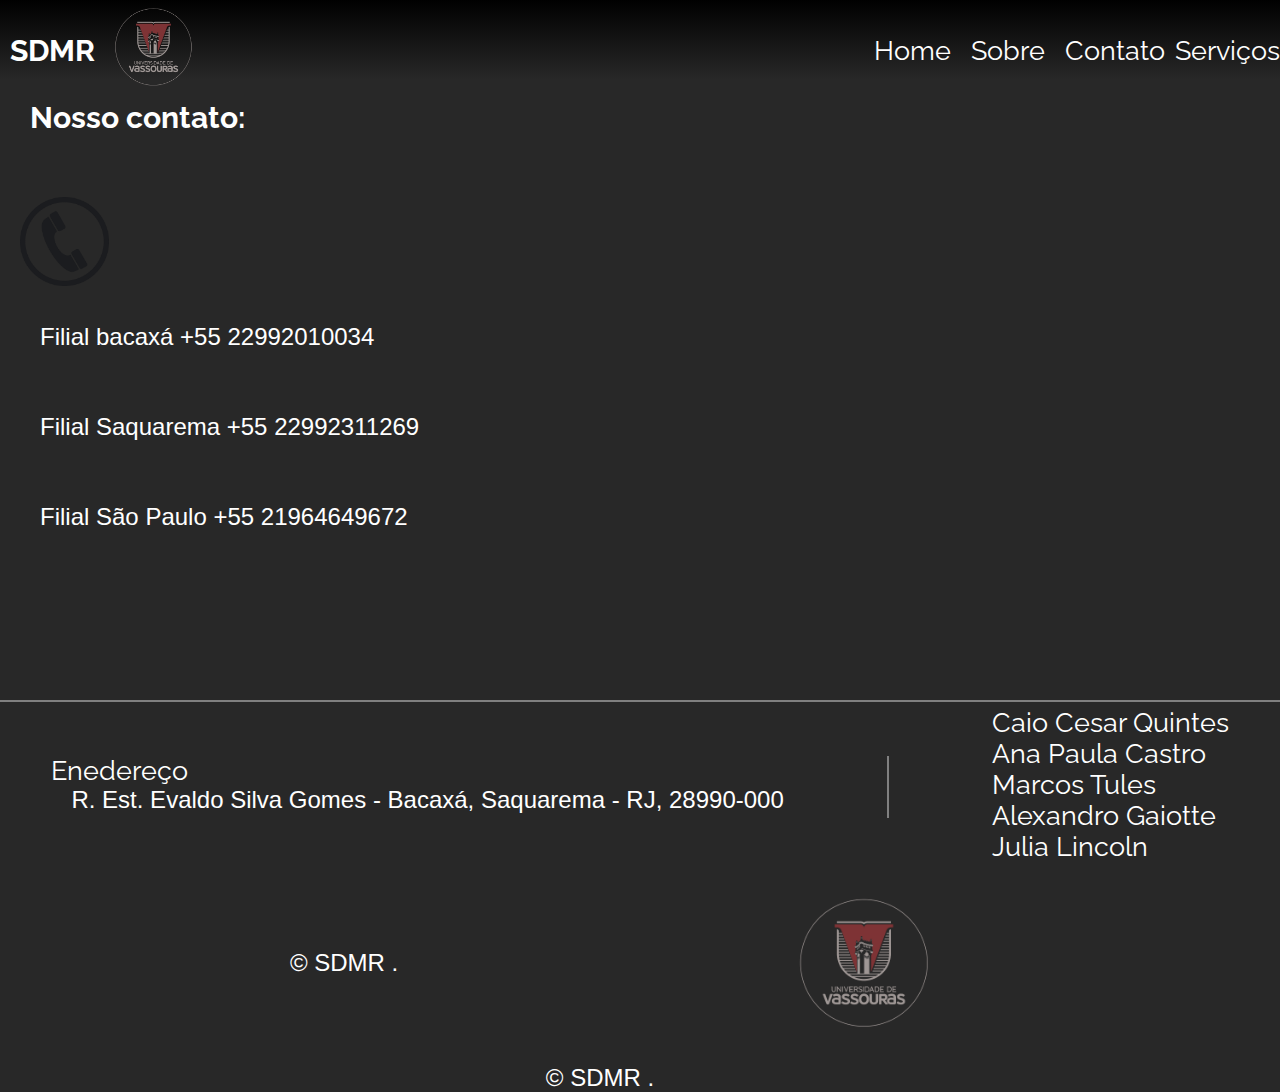
<file: ex001/contato.html>
<!DOCTYPE html>
  <html lang="pt-br">
    <head>
      <meta charset="UTF-8">
      <link rel="preconnect" href="https://fonts.googleapis.com">
      <link rel="preconnect" href="https://fonts.gstatic.com" crossorigin>
      <link href="https://fonts.googleapis.com/css2?family=Raleway:wght@100&display=swap" rel="stylesheet">
      <meta http-equiv="X-UA-Compatible" content="IE=edge">
      <meta name="viewport" content="width=device-width, initial-scale=1.0">
      <link rel="stylesheet" href="style.css">
      
  <title>SDMR</title>
</head>
<body>

  <header>
    <nav>
        <div>
          <h1>SDMR </h1>
        </div>
        <div class="uss">   <img src="codigo-etica-logo.png" alt="Imagem de exemplo"></div>
      <ul>
        <li><a href="./index.html">Home</a></li>
        <li><a href="./sobre.html">Sobre</a></li>
        <li><a href="./contato.html">Contato</a></li>
        <a href="./serviços.html">Serviços</a></li>
      </ul>
    </nav>
  </header>

  <main>
    <div class="primeira">
      <h1> Nosso contato:</h1>
      <br> </br>
      <img src="pngegg.png" alt="Imagem de exemplo">
      <br></br>
      <p> Filial bacaxá +55 22992010034</p>
      <br> </br>
      <p> Filial Saquarema  +55 22992311269</p>
      <br> </br>
      <p> Filial São Paulo  +55 21964649672 </p>
      <br> </br>
    
    
    
    
    </div>
  </main>

  <div class="borda"></div>

  <footer>

    <div>

      <ul class="dados">
        <span>Enedereço</span>
        <p>R. Est. Evaldo Silva Gomes - Bacaxá, Saquarema - RJ, 28990-000</p>
      </ul>
  
      
      <div class="borda1"></div>
      
      <ul>
        <span>Caio Cesar Quintes</span>
        <span>Ana Paula Castro</span>
        <span>Marcos Tules</span>
        <span>Alexandro Gaiotte</span>
        <span>Julia Lincoln</span>
      </ul>
    </div>
    <div class="gamb">
      <div></div>
      <p class="ppp">&copy; SDMR .</p>
      <img src="codigo-etica-logo.png" alt="Imagem de exemplo">
      <div></div>
    </div>
    
    <div class="gamb">
      <div></div>
      <p class="ppp">&copy; SDMR .</p>
      <div></div>
    </div>

  </footer>
  
</body>
</html>
</file>
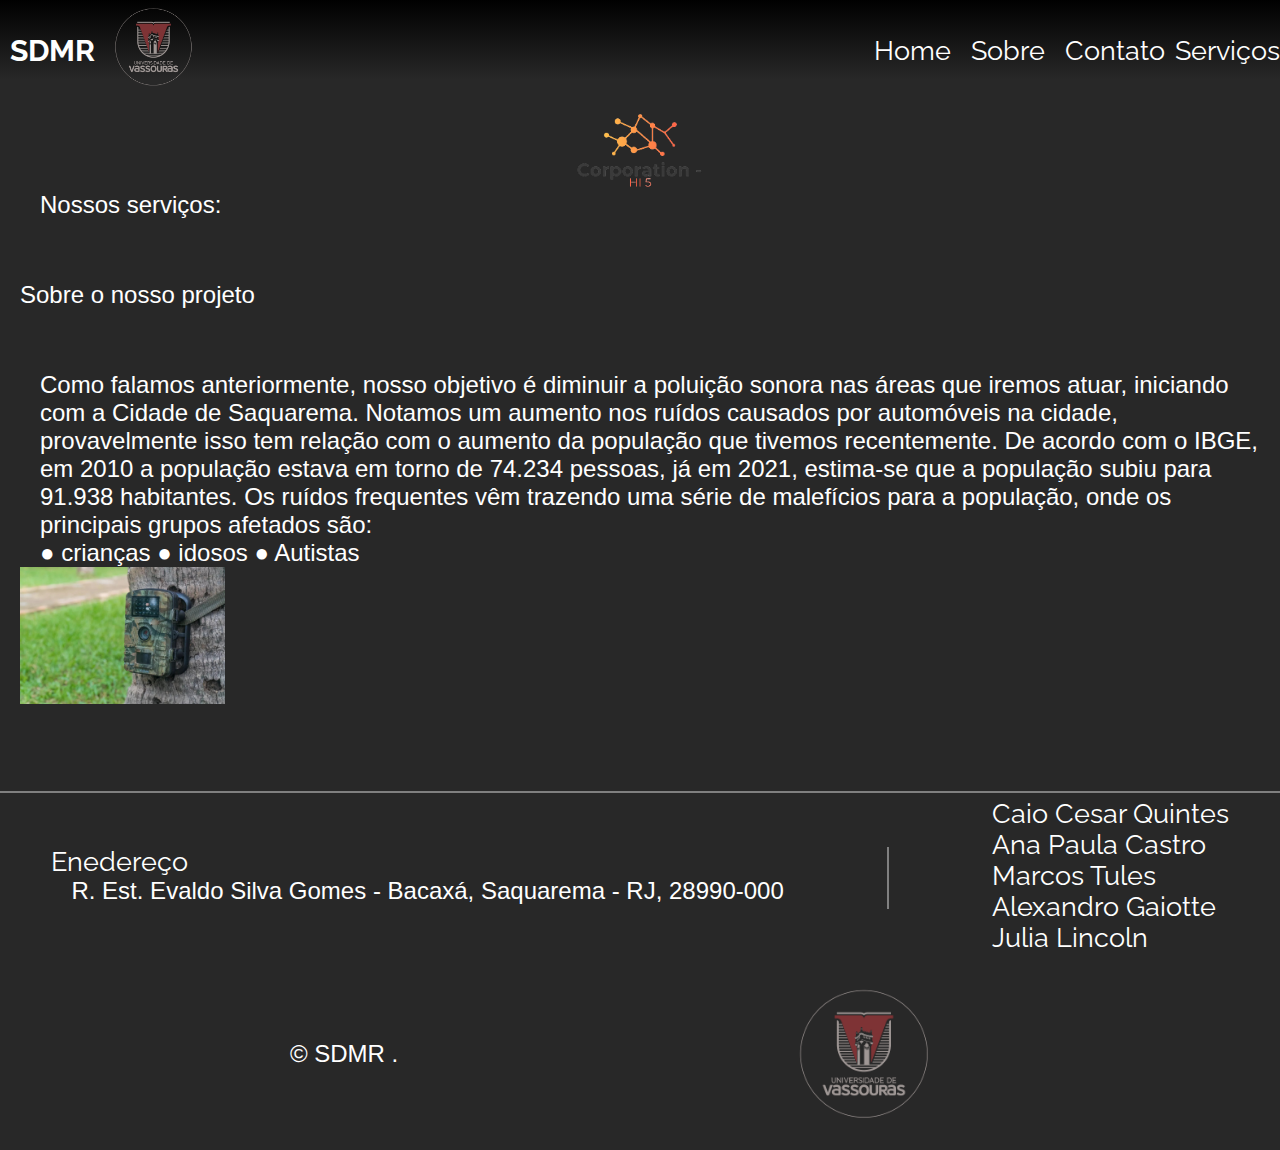
<file: ex001/serviços.html>
<!DOCTYPE html>
  <html lang="pt-br">
    <head>
      <meta charset="UTF-8">
      <link rel="preconnect" href="https://fonts.googleapis.com">
      <link rel="preconnect" href="https://fonts.gstatic.com" crossorigin>
      <link href="https://fonts.googleapis.com/css2?family=Raleway:wght@100&display=swap" rel="stylesheet">
      <meta http-equiv="X-UA-Compatible" content="IE=edge">
      <meta name="viewport" content="width=device-width, initial-scale=1.0">
      <link rel="stylesheet" href="style.css">
      <link rel="icon" type="image/x-icon" href="hi_5_sem_fundo-removebg-preview2.ico">
  <title>SDMR</title>
</head>
<body>

  <header>
    <nav>
        <div>
          <h1>SDMR </h1>
          
        </div>
        <div class="uss">   <img src="codigo-etica-logo.png" alt="Imagem de exemplo"></div>
      <ul>
        <li><a href="./index.html">Home</a></li>
        <li><a href="./sobre.html">Sobre</a></li>
        <li><a href="./contato.html">Contato</a></li>
        <a href="./serviços.html">Serviços</a></li>
      </ul>
      </ul>
    </nav>
  </header>

  <div class="logo"> <img class="hi5" src="hi-five/hi_5_sem_fundo-removebg-preview2.png" alt="Imagem de exemplo"></div>
  <main>
    <div class="primeira">
    
       <p>Nossos serviços: </p>
       <br> </br>
       <H2>
        Sobre o nosso projeto
    </H2> <br> <br/>
    <p>Como falamos anteriormente, nosso objetivo é diminuir a poluição sonora nas áreas que iremos atuar, iniciando com a Cidade de Saquarema. Notamos um aumento nos ruídos causados por automóveis na cidade, provavelmente isso tem relação com o aumento da população que tivemos recentemente. De acordo com o IBGE, em 2010 a população estava em torno de 74.234 pessoas, já em 2021, estima-se que a população subiu para 91.938 habitantes. Os ruídos frequentes vêm trazendo uma série de malefícios para a população, onde os principais grupos afetados são:
    </p>
    <p>
        ●	crianças
        ●	idosos
        ●	Autistas 
    </p>
   <div class="fs"> <img src="pantanal-dsc0001-eduardo-palacio-g1.jpeg" alt="Imagem de exemplo">
       <br> </br></div>
       

    </div>

    <!-- <div class="segundo">
      <p>Esta é a primeira seção do meu site.</p>
      <img src="img/ft1.png" alt="Imagem de exemplo 2">
    </div>  -->

    <!-- <div class="terceiro">
      <p>Esta é a segunda seção do meu site.</p>
      <img src="img/ft1.png" alt="Imagem de exemplo 3">
    </div> -->

  </main>

  <div class="borda"></div>

  <footer>

    <div>

      <ul class="dados">
        <span>Enedereço</span>
        <p>R. Est. Evaldo Silva Gomes - Bacaxá, Saquarema - RJ, 28990-000</p>
      </ul>
  
      
      <div class="borda1"></div>
      
      <ul>
        <span>Caio Cesar Quintes</span>
        <span>Ana Paula Castro</span>
        <span>Marcos Tules</span>
        <span>Alexandro Gaiotte</span>
        <span>Julia Lincoln</span>
      </ul>
    </div>
    
    <div class="gamb">
      <div></div>
      <p class="ppp">&copy; SDMR .</p>
      <img src="codigo-etica-logo.png" alt="Imagem de exemplo">
      <div></div>
    </div>

  </footer>
  
</body>
</html>
</file>
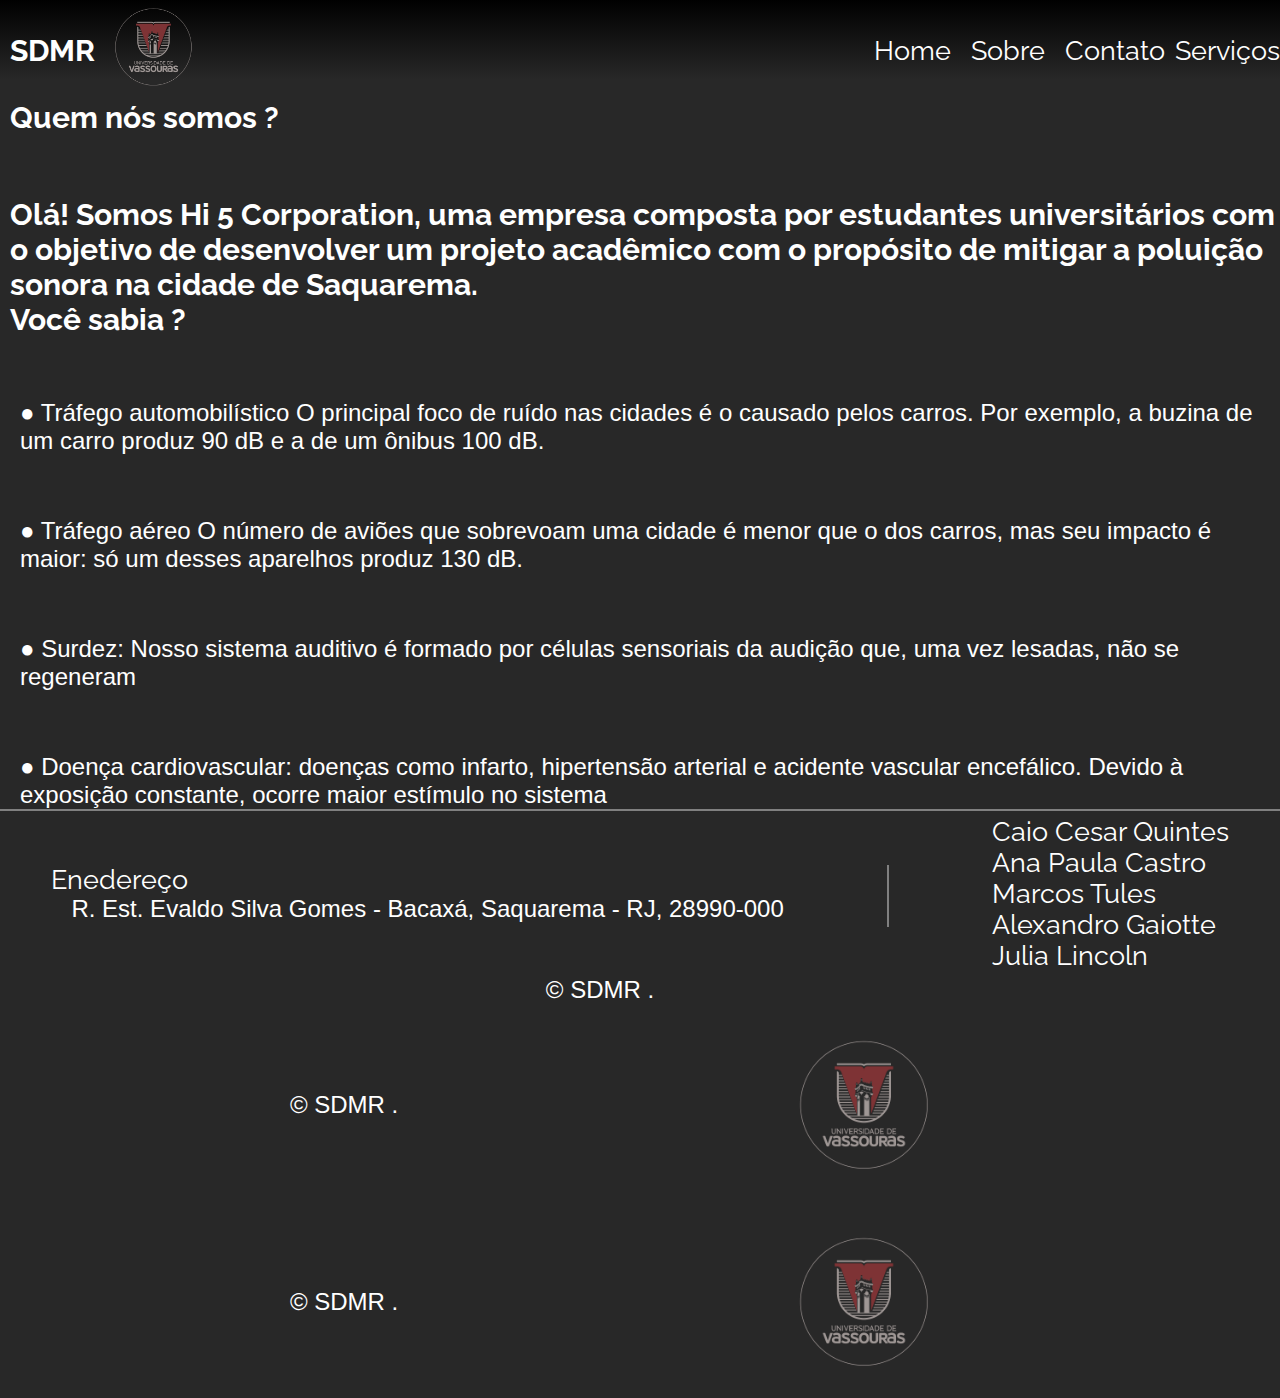
<file: ex001/sobre.html>
<!DOCTYPE html>
  <html lang="pt-br">
    <head>
      <meta charset="UTF-8">
      <link rel="preconnect" href="https://fonts.googleapis.com">
      <link rel="preconnect" href="https://fonts.gstatic.com" crossorigin>
      <link href="https://fonts.googleapis.com/css2?family=Raleway:wght@100&display=swap" rel="stylesheet">
      <meta http-equiv="X-UA-Compatible" content="IE=edge">
      <meta name="viewport" content="width=device-width, initial-scale=1.0">
      <link rel="stylesheet" href="style.css">
      
  <title>SDMR</title>
</head>
<body>

  <header>
    <nav>
        <div>
          <h1>SDMR </h1>
        </div>
        <div class="uss">   <img src="codigo-etica-logo.png" alt="Imagem de exemplo"></div>
      <ul>
        <li><a href="./index.html">Home</a></li>
        <li><a href="./sobre.html">Sobre</a></li>
        <li><a href="./contato.html">Contato</a></li>
        <a href="./serviços.html">Serviços</a></li>
      </ul>
    </nav>
  </header>
<h1>Quem nós somos ?</h1>
<br> <br/>
  <h1>
    Olá! Somos Hi 5 Corporation, uma empresa composta por estudantes universitários com o objetivo de desenvolver um projeto acadêmico com o propósito de mitigar a poluição sonora na cidade de Saquarema. 
  </h1>
<p> </p>

<h1> Você sabia ?</h1>
<br> <br/>
<p> 
    ●	Tráfego automobilístico
    O principal foco de ruído nas cidades é o causado pelos carros. Por exemplo, a buzina de um carro produz 90 dB e a de um ônibus 100 dB.  
    </p>
    <br> <br/>
    <p>
        ●	 Tráfego aéreo
        O número de aviões que sobrevoam uma cidade é menor que o dos carros, mas seu impacto é maior: só um desses aparelhos produz 130 dB.  
        </p>
        <br> <br/>
        
<p>●	Surdez: Nosso sistema auditivo é formado por células sensoriais da audição que, uma vez lesadas, não se regeneram </p>
<br> </br>
<p>

    ●	Doença cardiovascular: doenças como infarto, hipertensão arterial e acidente vascular encefálico. Devido à exposição constante, ocorre maior estímulo no sistema </p>
<!-- <div class="segundo">
      <p>Esta é a primeira seção do meu site.</p>
      <img src="img/ft1.png" alt="Imagem de exemplo 2">
    </div>  -->

    <!-- <div class="terceiro">
      <p>Esta é a segunda seção do meu site.</p>
      <img src="img/ft1.png" alt="Imagem de exemplo 3">
    </div> -->

  </main>

  <div class="borda"></div>

  <footer>

    <div>

      <ul class="dados">
        <span>Enedereço</span>
        <p>R. Est. Evaldo Silva Gomes - Bacaxá, Saquarema - RJ, 28990-000</p>
      </ul>
  
      
      <div class="borda1"></div>
      
      <ul>
        <span>Caio Cesar Quintes</span>
        <span>Ana Paula Castro</span>
        <span>Marcos Tules</span>
        <span>Alexandro Gaiotte</span>
        <span>Julia Lincoln</span>
      </ul>
    </div>
    
    <div class="gamb">
      <div></div>
      <p class="ppp">&copy; SDMR .</p>
      <div></div>
    </div>
    <div class="gamb">
      <div></div>
      <p class="ppp">&copy; SDMR .</p>
      <img src="codigo-etica-logo.png" alt="Imagem de exemplo">
      <div></div>
    </div>
    <div class="gamb">
      <div></div>
      <p class="ppp">&copy; SDMR .</p>
      <img src="codigo-etica-logo.png" alt="Imagem de exemplo">
      <div></div>
    </div>

  </footer>
  
</body>
</html>
</file>
<file: ex001/style.css>
* {
    margin: 0;
    padding: 0;
    box-sizing: border-box;
    text-decoration: none;
    font-family: raleway;
}

body{ 
  background-color: #282828;
  font: normal 20pt Arial;
} 

h1 { 
  color: #fff;
  font-size: 30px;
  margin-left: 10px;
}

p { 
  color: #fff;
  font: normal 18pt Arial; 
}
p { color: #ffff;
 font: normal 18pt Arial; 
}
 h2{
  color: #ffff;
  font: normal 18pt Arial 
 }
a {
  color: #fff;
}
p{
  color:#ffff;
  font: normal 18pt Arial;
  padding-left: 20px;
}
nav {
  height: 100px;
  background-color: #ffffff;
  background-image: linear-gradient(180deg, #000000 0%, #282828 79%);
  display: flex;  
  justify-content: space-between;
  align-items: center;
  
}

nav ul {
  list-style: none;
  margin: 0;
  margin-right: 10;
  padding: 0;
  display: flex;
}

nav li {
  margin: 0 10px;
  margin: 0 10px;
}

main {
  height: 600px;
  display:flex ;
  justify-content: space-between;
  margin: 0 20px;
  gap: 20px;
  
}

img {
  width: 15%;
}
 .hi5 {
width: 10%;  
display: flex;
justify-content: center;
margin: 0!important;
}
.logo{
  display: flex;
  justify-content: center;
}

.borda{
  border: 1px solid grey;
}

.fs {
  width: 110%
  ;
}
.uss {
  width:60%;
}
.uss1 {
  display: flex;
  justify-content: flex-start;
  align-items: center;
}

.fotos{
  padding-top: 60px;
  display: flex;
  justify-content: space-between;
}
footer{
  background-color: #ffffff;
  background-image: linear-gradient(180deg, #282828 0%, #282828 0%);
  
}
footer div {
  display: flex;
  justify-content: space-around;
  align-items: center;
    margin-top: 5px;
    
  }
  
  footer ul{
    display: flex;
    flex-direction: column;
  }

  footer ul span {
    color: #ffffff;
  }

  .borda1{
    border: 1px solid grey;
    padding: 30px 0;

  }

.gamb{
  display: flex;
  justify-content: space-between;
}

.ppp{
  position: relative;
  right: 50px;
}
</file>
